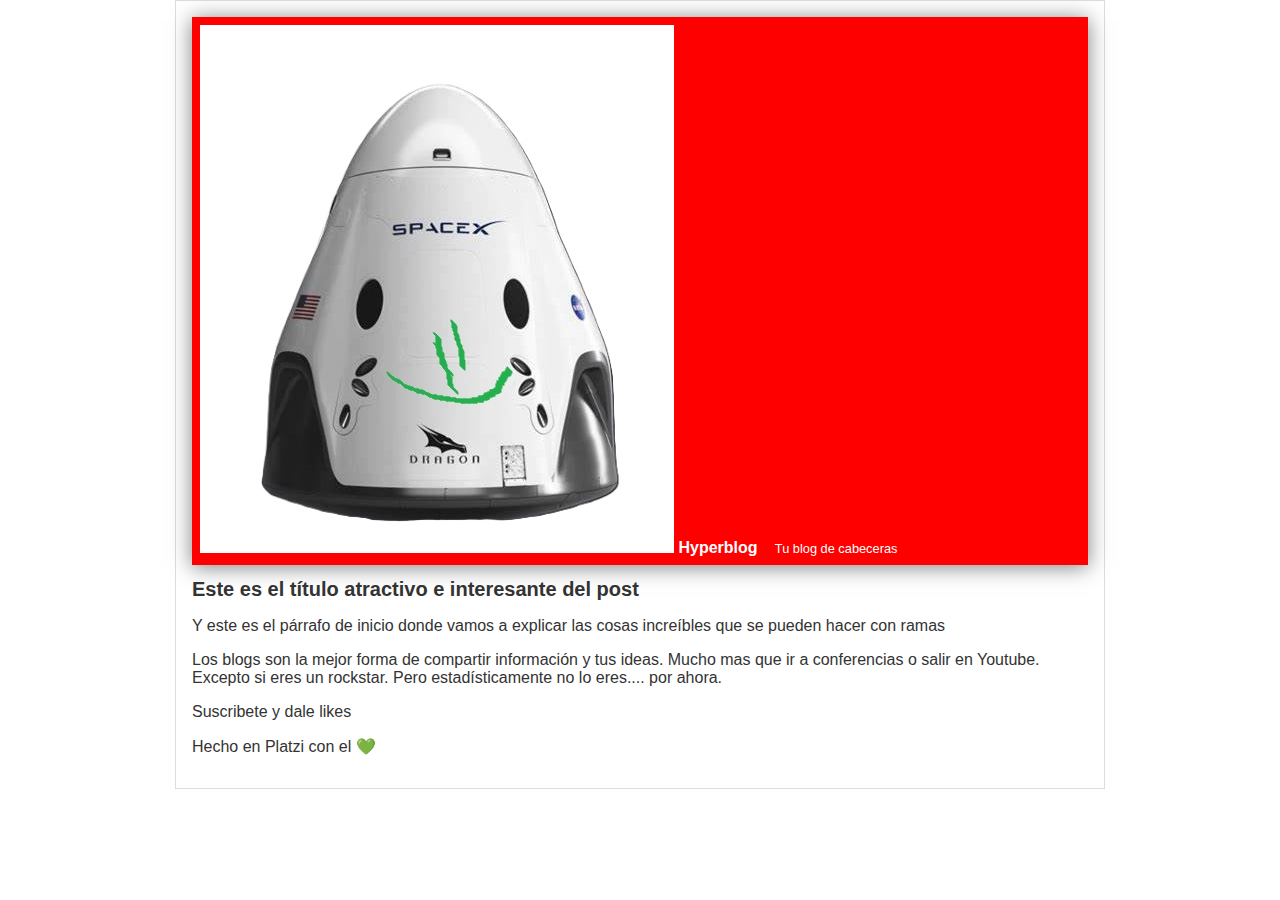
<file: blogpost.html>
<html>
  <head>
    <title>Bienvenido a Hyperblog 2.0</title>
    <link rel="stylesheet" href="css/estilos.css" />
  </head>
  <body>
    <div id="container">
      <div id="cabecera">
        <img id="logo" src="imagenes/dragon.png" alt="dragon.png">
        Hyperblog
        <span id="tagline">Tu blog de cabeceras</span>
      </div>
      <div id="post">
        <h1>Este es el t&iacute;tulo atractivo e interesante del post</h1>
        <p>
          Y este es el p&aacute;rrafo de inicio donde vamos a explicar las cosas
          increíbles que se pueden hacer con ramas
        </p>
        <p>
          Los blogs son la mejor forma de compartir informaci&oacute;n y tus ideas.
          Mucho mas que ir a conferencias o salir en Youtube. Excepto si eres un
          rockstar. Pero estad&iacute;sticamente no lo eres.... por ahora.
        </p>
        <p>Suscribete y dale likes</p>
      </div>
      <div id="footer">
        <p>Hecho en Platzi con el 💚</p>
      </div>
    </div>
  </body>
</html>
</file>
<file: css/estilos.css>
body {
  color: #333;
  text-align: center;
  font-family: Arial;
  font-size: 16px;
  margin: 0;
  padding: 0;
}

#cabecera {
  background: red;
  box-shadow: 0 2px 20px 0 rgba(0, 0, 0, 0.5);
  color: #fff;
  font-weight: 700;
  margin: 0;
  padding: 0.5em;
}
#cabecera #tagline {
  padding: 0 0 0 1em;
  font-weight: 400;
  font-size: 0.8em;
}
#container {
  width: 70%;
  padding: 1em;
  text-align: left;
  border: 1px solid #ddd;
  margin: 0 auto;
}
#container h1 {
  font-size: 20px;
}
</file>
